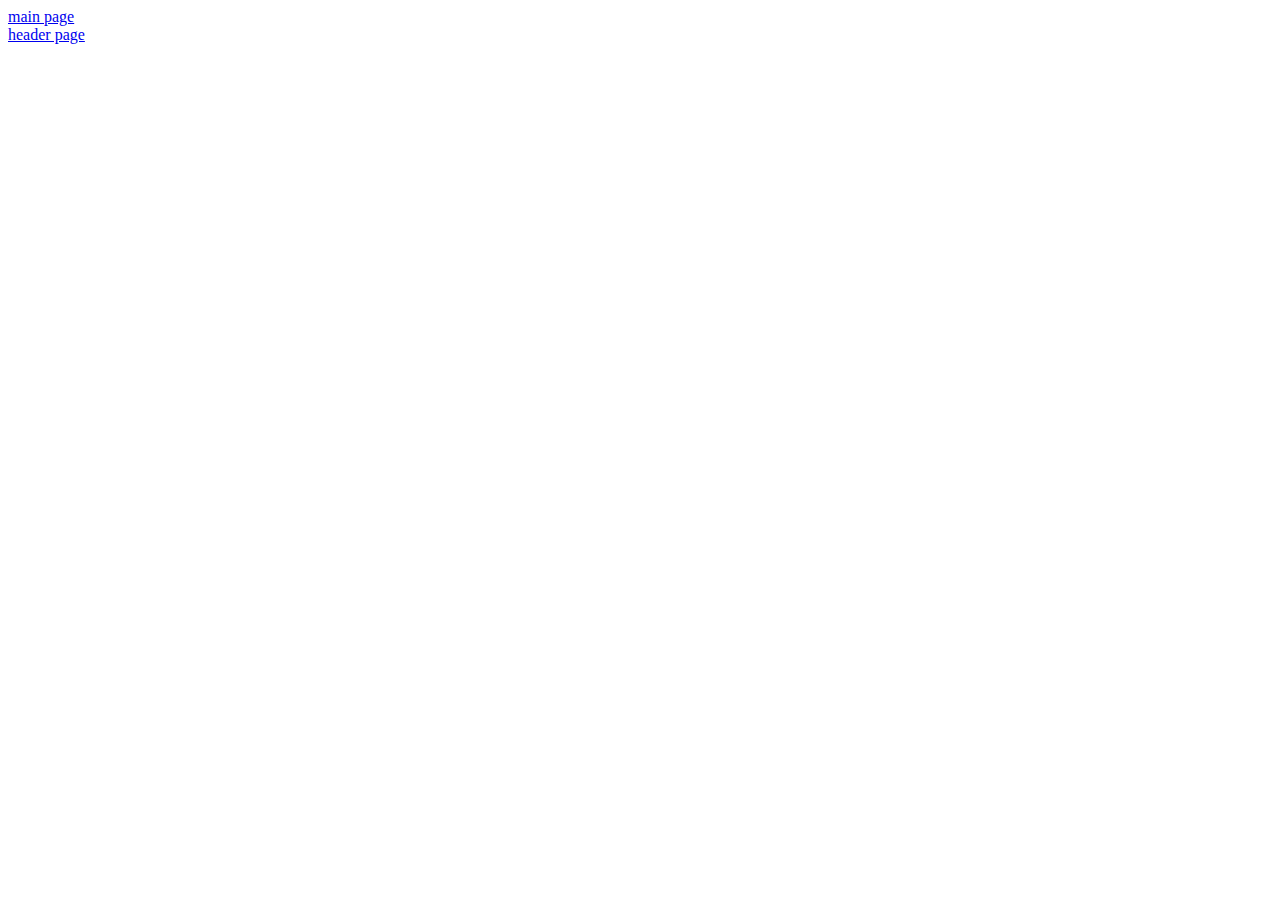
<file: Day 1/index.html>
<!DOCTYPE html>
<html>
    <head>
        <title>My first website</title>
        <link rel="icon" type="img/png" href="/img/pumpkin.png">
    </head>
    <body>

        <a href="/main.html">main page</a><br>
        <a href="/header.html">header page</a>






        <!-- GROUP TOGETHER HTML -->
        <!-- <span> inline container to group elements for styling purposes -->
        <!-- <div> block container to group elements for styling purposes -->

        <!---   <h3>Store Hours</h3>    This is how you make a table in html

            <table border="1" style="background-color: black;">
                <tr align="center" style="background-color: lightblue;">
                    <th width="100">Sunday</th>
                    <th width="100">Monday</th>
                    <th width="100">Tuesday</th>
                    <th width="100">Wednsday</th>
                    <th width="100">Thursday</th>
                    <th width="100">Friday</th>
                    <th width="100">Saturday</th>
                </tr>
                <tr align="center" style="background-color: aliceblue;">
                    <td>Closed</td>
                    <td>9-5</td>
                    <td>9-5</td>
                    <td>9-5</td>
                    <td>9-5</td>
                    <td>9-5</td>
                    <td>10-2</td>
                </tr>
            </table>

        -->

            <!-- This is how to script a btn to a text element on the screen in JavaScript and HTML -->

            <!-- <button onclick="doSomething()" style="font-size: 30px; background-color: grey; color: lightblue; border-radius: 25px;">click me</button>

            <p id="greeting">Hello</p>

           <script>
            function doSomething(){
                document.getElementById("greeting").innerHTML = "Goodbye"
            }
           </script>
             -->

    

    </body>
</html>
</file>
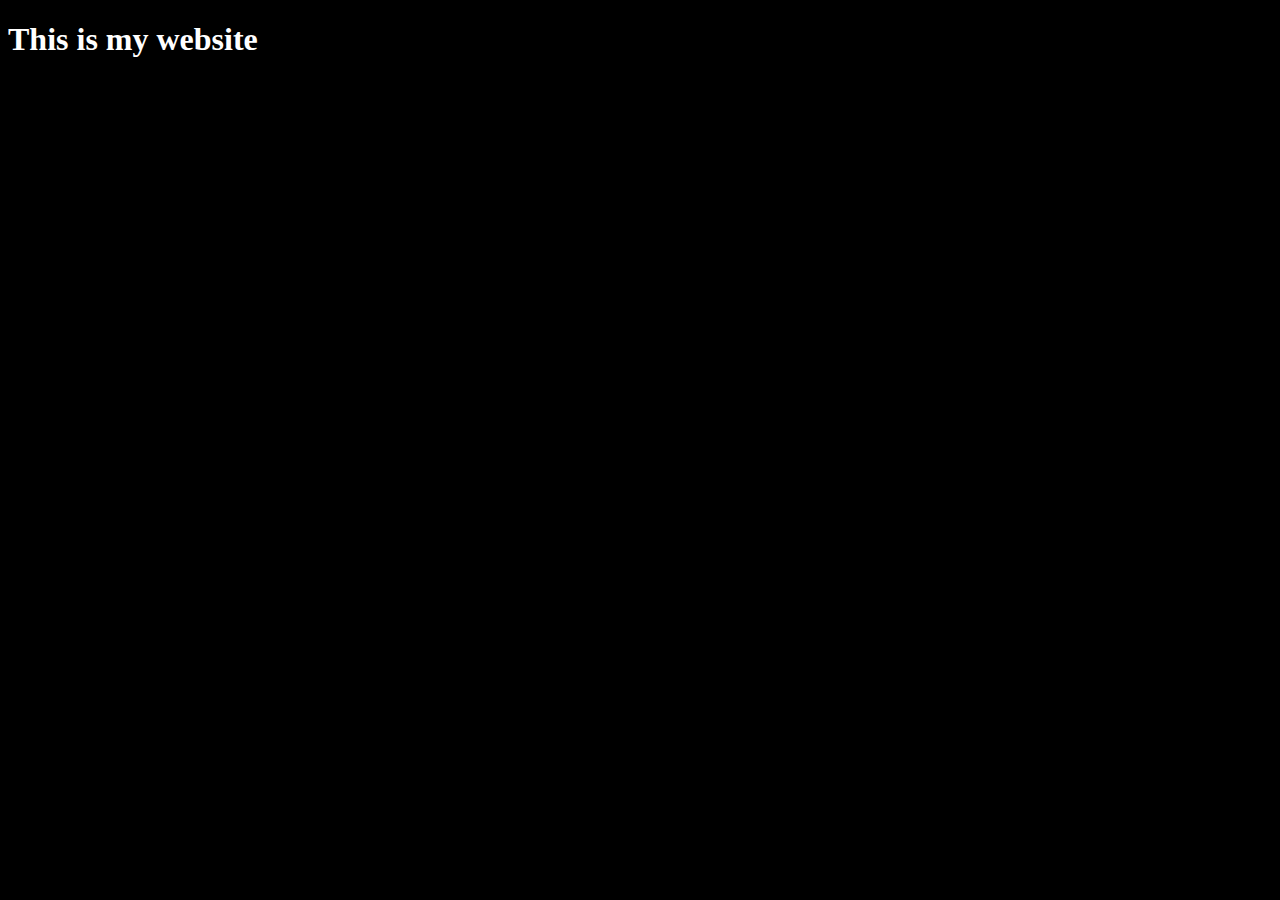
<file: Day 1/introcss.html>
<!DOCTYPE html>
<html lang="en">
<head>
    <meta charset="UTF-8">
    <meta name="viewport" content="width=device-width, initial-scale=1.0">
    <title>Intro CSS</title>
    <link rel="stylesheet" href="styles.css">
</head>
<body>
    <!-- Inline, Internal, External CSS -->

    <h1>This is my website</h1>

    <p>Lorem, ipsum dolor sit amet consectetur adipisicing elit. Labore id atque quasi autem exercitationem, esse fuga facilis, nostrum quibusdam placeat animi rem eligendi consequuntur recusandae repudiandae alias. Accusantium, temporibus tempore!</p>
    <p>Lorem, ipsum dolor sit amet consectetur adipisicing elit. Labore id atque quasi autem exercitationem, esse fuga facilis, nostrum quibusdam placeat animi rem eligendi consequuntur recusandae repudiandae alias. Accusantium, temporibus tempore!</p>
    <p>Lorem, ipsum dolor sit amet consectetur adipisicing elit. Labore id atque quasi autem exercitationem, esse fuga facilis, nostrum quibusdam placeat animi rem eligendi consequuntur recusandae repudiandae alias. Accusantium, temporibus tempore!</p>
    <p>Lorem, ipsum dolor sit amet consectetur adipisicing elit. Labore id atque quasi autem exercitationem, esse fuga facilis, nostrum quibusdam placeat animi rem eligendi consequuntur recusandae repudiandae alias. Accusantium, temporibus tempore!</p>
</body>
</html>
</file>
<file: Day 1/styles.css>
body {
    background-color: black;
}

h1 {
    color: white;
}
</file>
